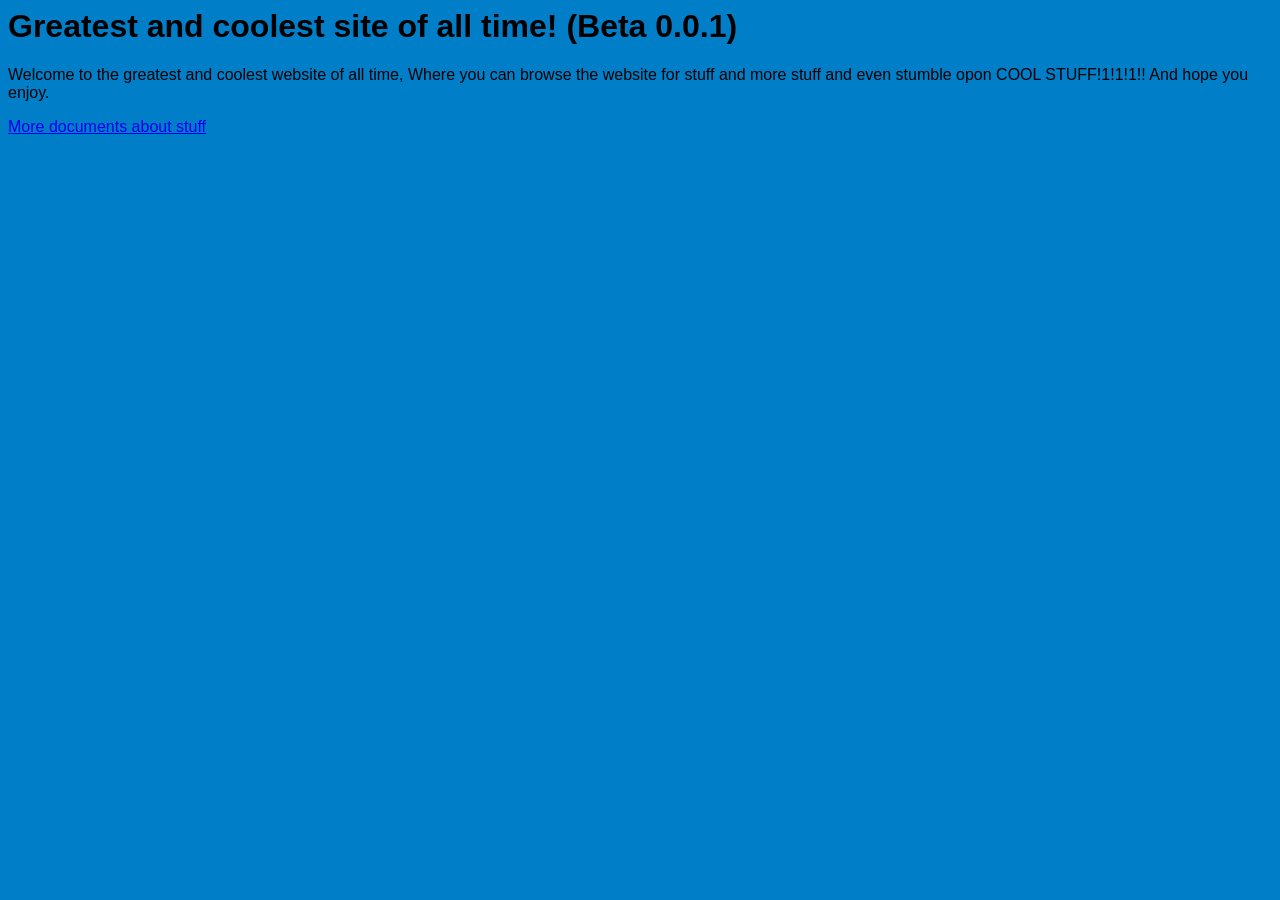
<file: index.html>
<DOCTYPE html>
<html>
   <head>
      <title>Greatest Site Of All Time!!!</title>
      <link rel="stylesheet" href="styles/main.css" type="text/css">
   </head>
   <body>
      <h1>Greatest and coolest site of all time! (Beta 0.0.1)</h1>
      <p>Welcome to the greatest and coolest website of all time, Where you can browse the website for stuff and more stuff and even stumble opon COOL STUFF!1!1!1!! And hope you enjoy.</p>
      <a href="Greg/documents/index.html">More documents about stuff</a>
   </body>
</html>
</file>
<file: styles/main.css>
html {
  font-family: Verdana, sans-serif;
  background-color: rgb(0,127,200);
}
</file>
